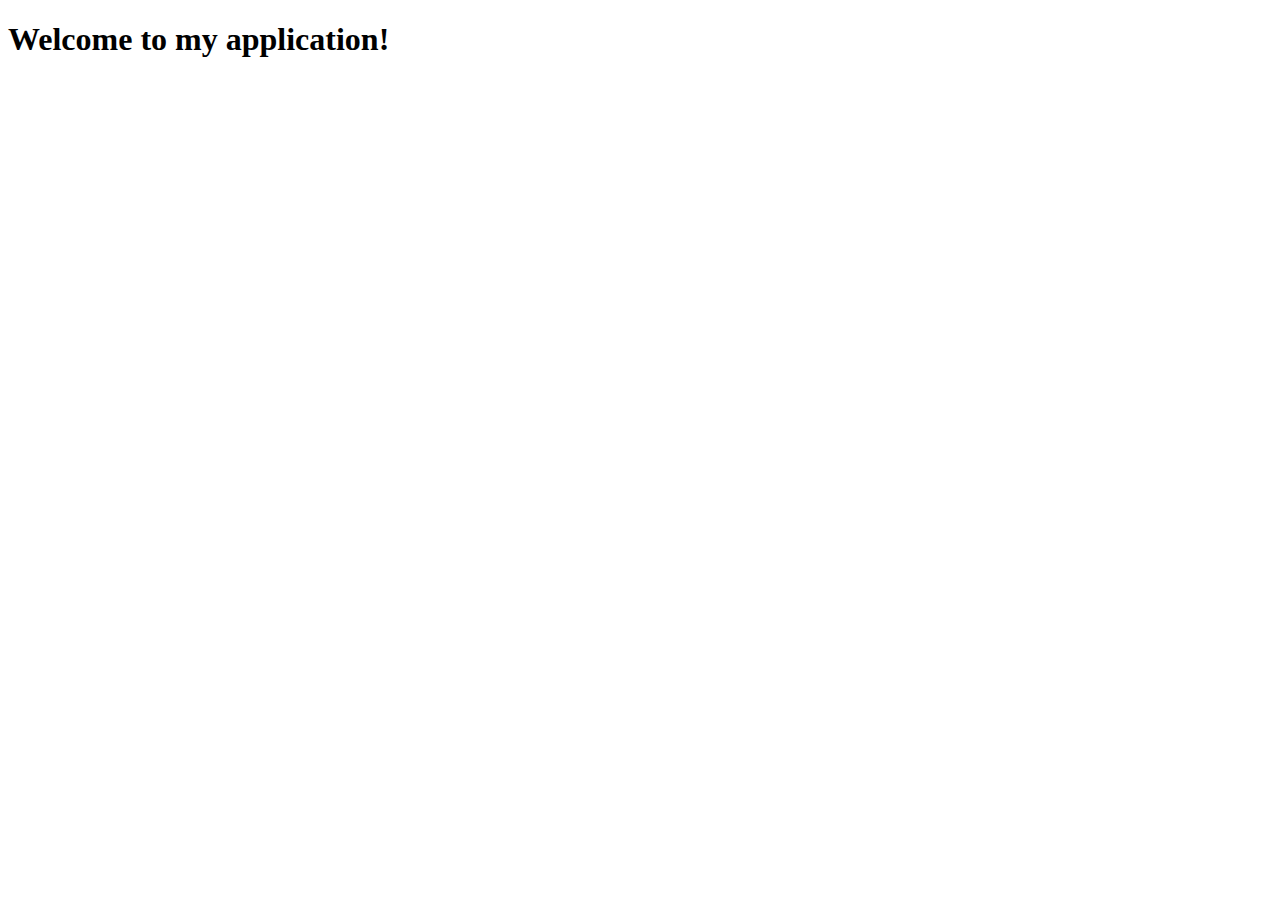
<file: API/src/main/resources/templates/thymeleafTemplate.html>
<!DOCTYPE html>
<html xmlns:th="http://www.thymeleaf.org">
<head>
    <meta http-equiv="Content-Type" CONTENT="text/html; charset=UTF-8" />
    <title>Home Page</title>
</head>
<body>
<h1>Welcome to my application!</h1>
<p th:text="'hello ' + ${name}" />
</body>
</html>
</file>
